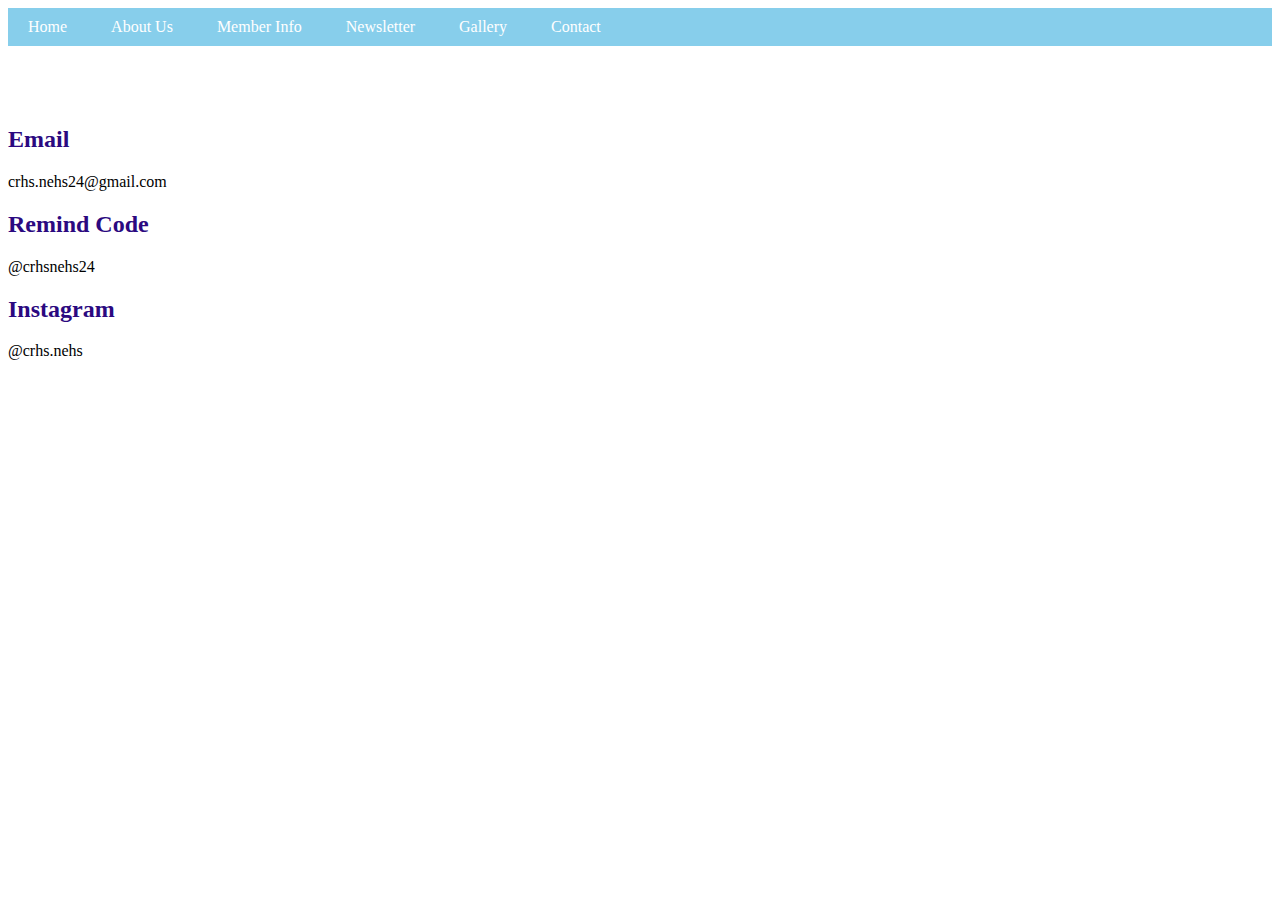
<file: Contact.html>
<!DOCTYPE html>
<html>

<head>
  <meta charset="utf-8">
  <meta name="viewport" content="width=device-width">
  <title>CRHS NEHS</title>
  <link href="style.css" rel="stylesheet" type="text/css" />
</head>
  
  <nav class="navbar">
    <ul>
      <li><a href="./index.html">Home</a></li>
      <li>
        <a href="./AboutUs.html">About Us</a>
        <ul>
          <li><a href="./Officers.html">Officers</a></li>
          <li><a href="./Our Impact.html">Our Impact</a></li>
        </ul>
      </li>
      <li>
        <a href="#">Member Info</a>
        <ul>
          <li><a href="./Forms.html">Forms</a></li>
          <li><a href="./Events-Hours.html">Events & Credits</a></li>
          <li><a href="./ScholarshipsOpp.html">Scholarship/Writing Competitions</a></li>
        </ul>
      </li>
      <li><a href="./Newsletter.html">Newsletter</a></li>
      <li><a href="./Gallery.html">Gallery</a></li>
      <li><a href="./Contact.html">Contact</a></li>
    </ul>
  </nav>
  

  
<h1>
  Contact 
  <script src="script.js"></script>
</h1>
<h2> Email</h2>
<p>crhs.nehs24@gmail.com </p>
<h2>Remind Code</h2>
<p>@crhsnehs24 </p>
<h2>Instagram </h2>
<p>@crhs.nehs</p>

  

</html>
</file>
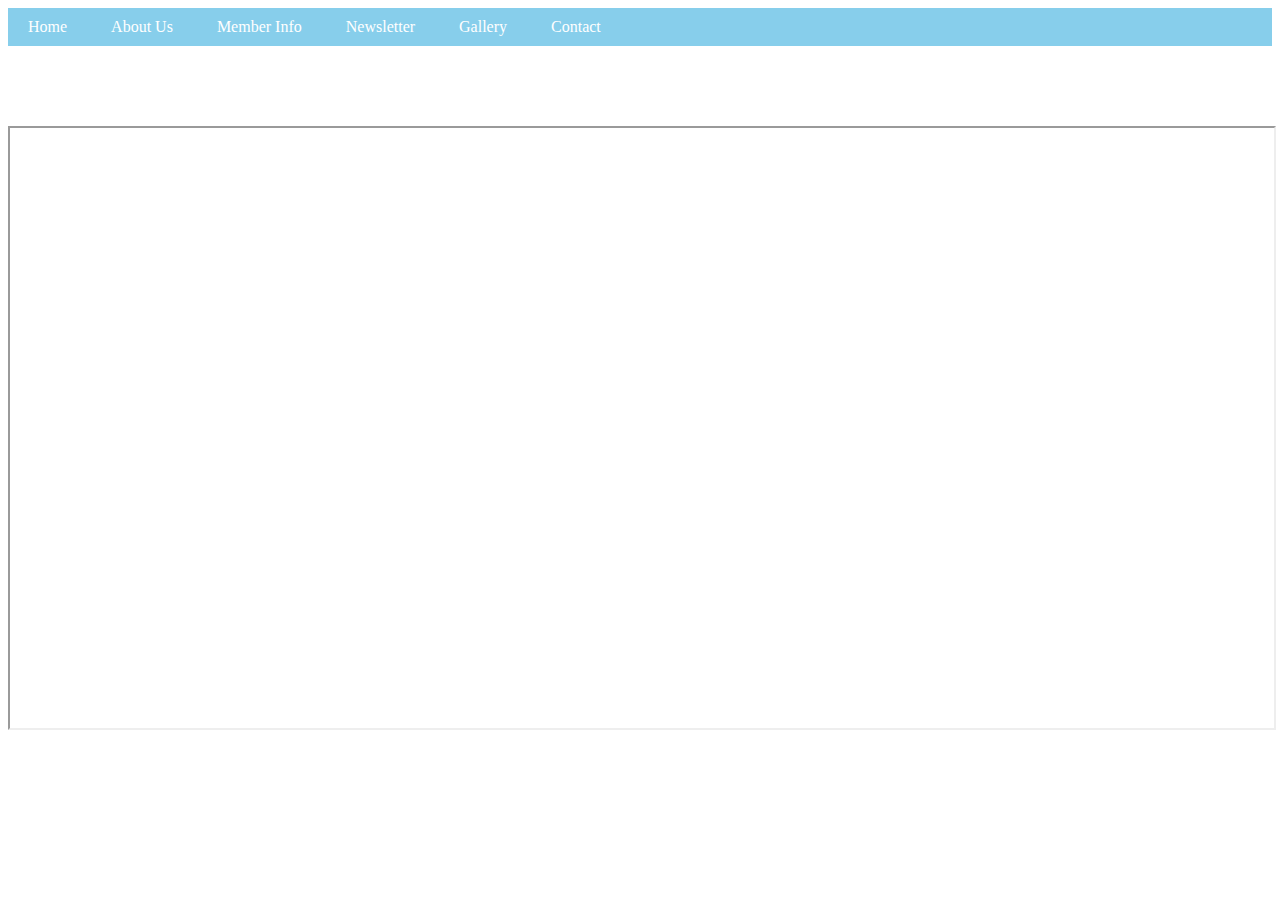
<file: Events-Hours.html>
<!DOCTYPE html>
<html>

<head>
  <meta charset="utf-8">
  <meta name="viewport" content="width=device-width">
  <title>CRHS NEHS</title>
  <link href="style.css" rel="stylesheet" type="text/css" />
</head>
  
  <nav class="navbar">
    <ul>
      <li><a href="./index.html">Home</a></li>
      <li>
        <a href="./AboutUs.html">About Us</a>
        <ul>
          <li><a href="./Officers.html">Officers</a></li>
          <li><a href="./Our Impact.html">Our Impact</a></li>
        </ul>
      </li>
      <li>
        <a href="#">Member Info</a>
        <ul>
          <li><a href="./Forms.html">Forms</a></li>
          <li><a href="./Events-Hours.html">Events & Credits</a></li>
          <li><a href="./ScholarshipsOpp.html">Scholarship/Writing Competitions</a></li>
        </ul>
      </li>
      <li><a href="./Newsletter.html">Newsletter</a></li>
      <li><a href="./Gallery.html">Gallery</a></li>
      <li><a href="./Contact.html">Contact</a></li>
    </ul>
  </nav>
  

  
<h1>
  Upcoming Events and Member Credits
  <script src="script.js"></script>
</h1>
<h2> </h2>
  <iframe src="https://docs.google.com/spreadsheets/d/1nRlvMMZT1smaPIK3tdo_2LIBEUm-VzvwPthVspa8p0M/pubhtml?gid=0&amp;single=true&amp;widget=true&amp;headers=false"width=100% height= 600></iframe>
  

  

</html>
</file>
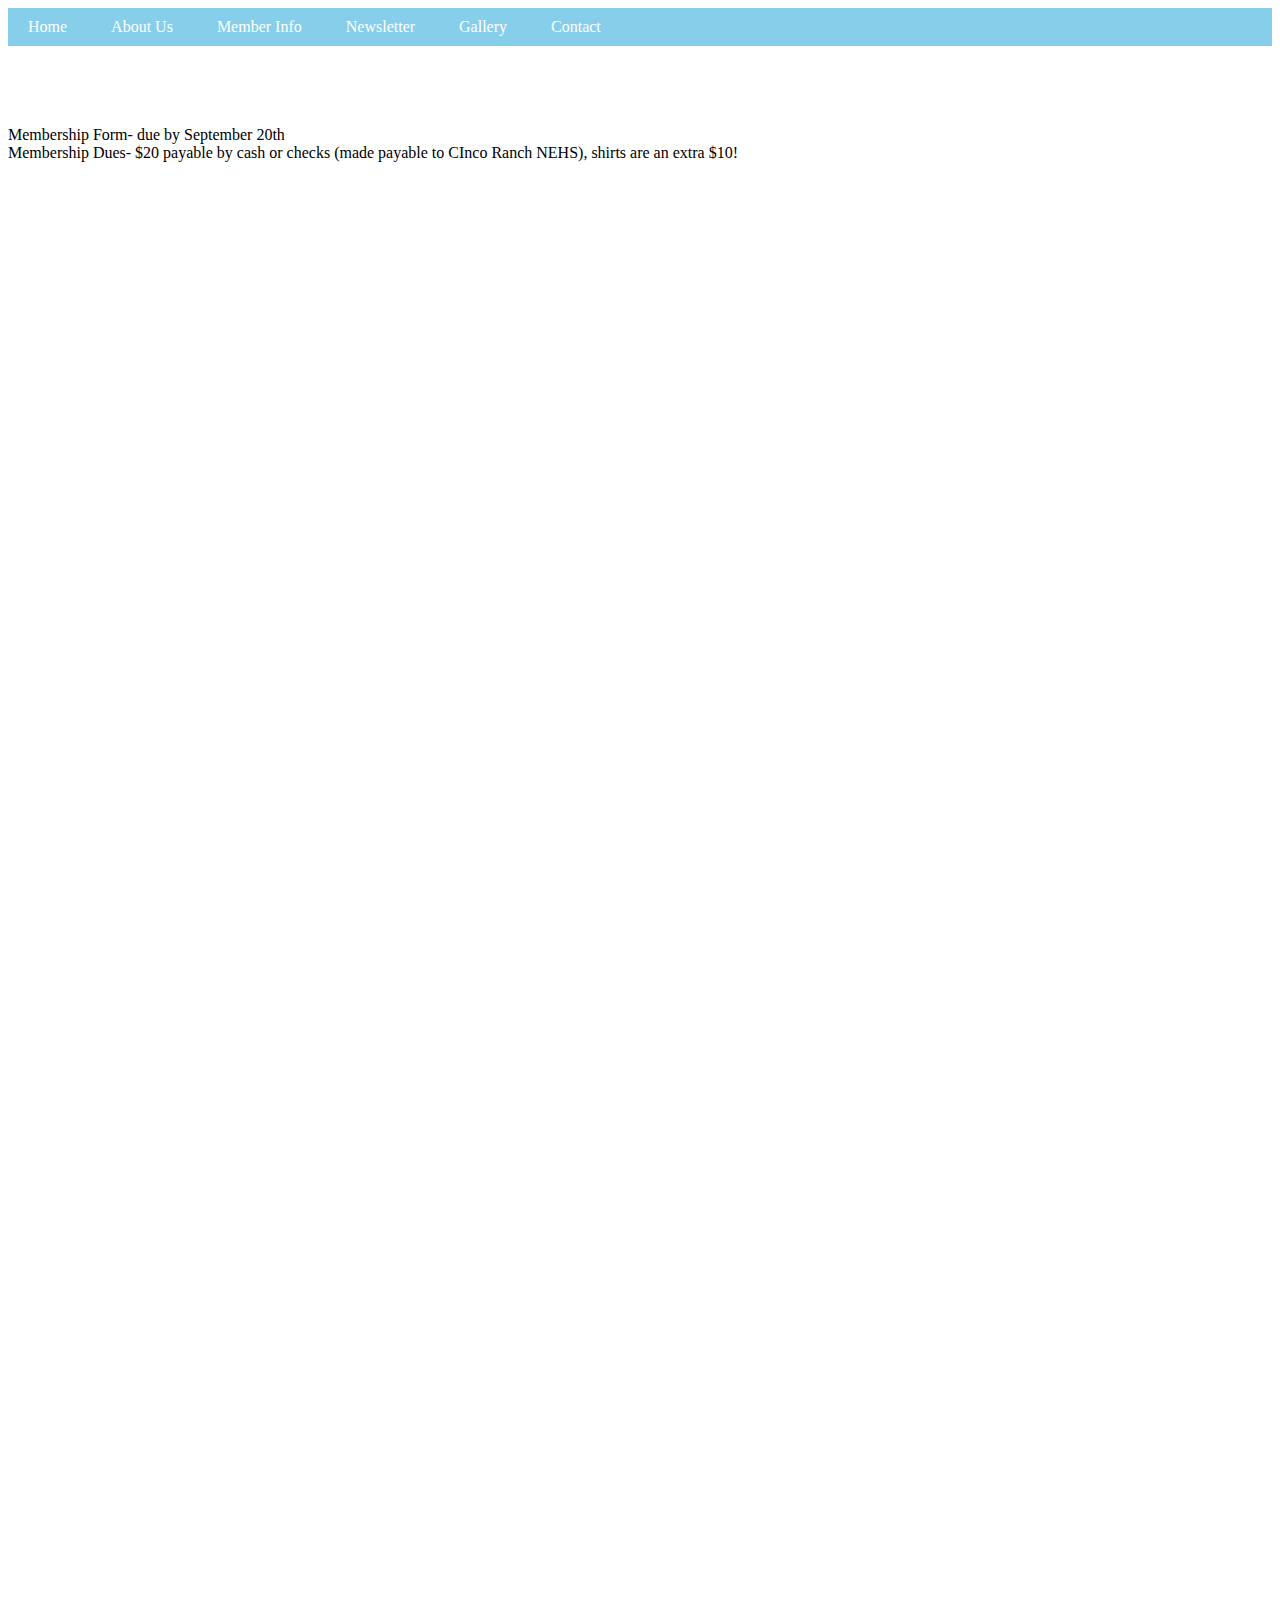
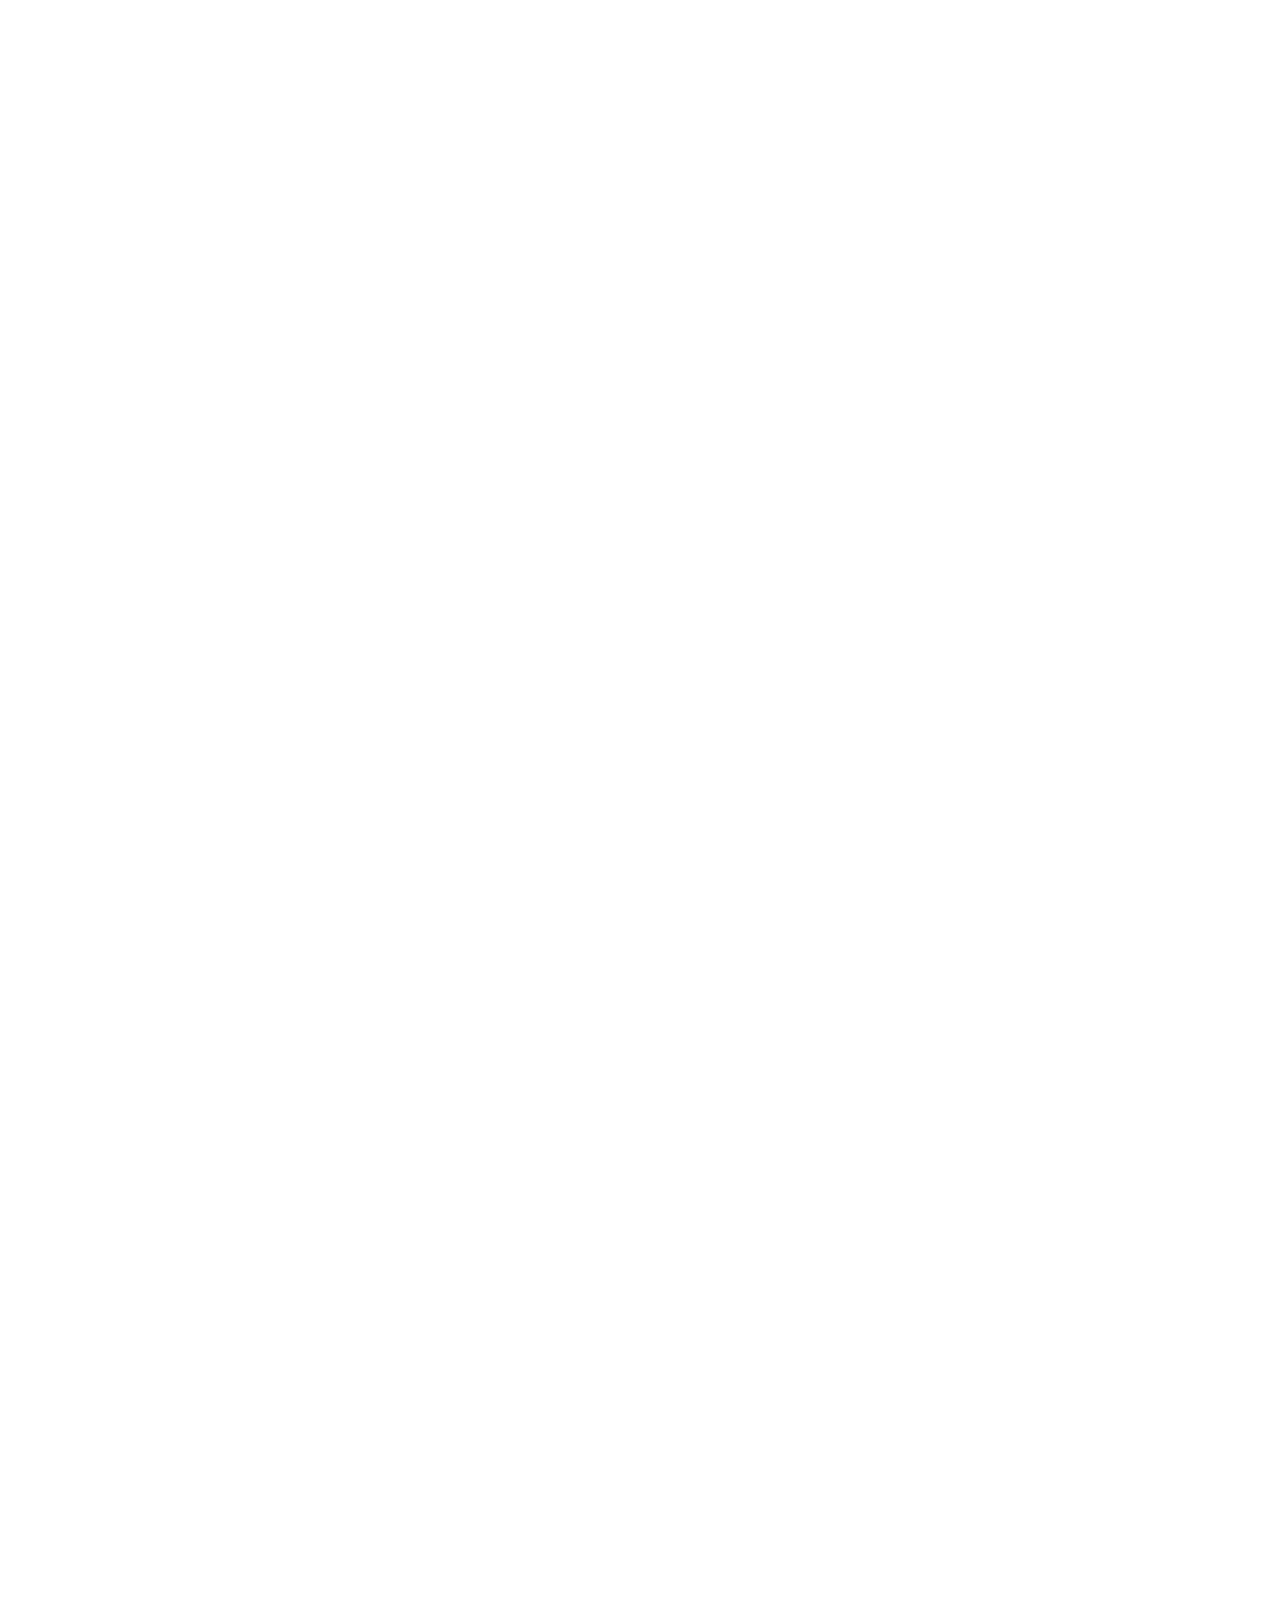
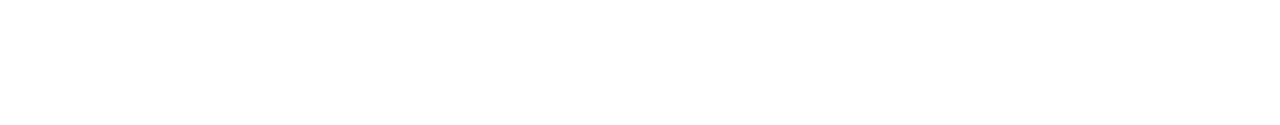
<file: Forms.html>
<!DOCTYPE html>
<html>

<head>
  <meta charset="utf-8">
  <meta name="viewport" content="width=device-width">
  <title>CRHS NEHS</title>
  <link href="style.css" rel="stylesheet" type="text/css" />
</head>

  <nav class="navbar">
    <ul>
      <li><a href="./index.html">Home</a></li>
      <li>
        <a href="./AboutUs.html">About Us</a>
        <ul>
          <li><a href="./Officers.html">Officers</a></li>
          <li><a href="./Our-Impact.html">Our Impact</a></li>
        </ul>
      </li>
      <li>
        <a href="#">Member Info</a>
        <ul>
          <li><a href="./Forms.html">Forms</a></li>
          <li><a href="./Events-Hours.html">Events & Credits</a></li>
          <li><a href="./ScholarshipsOpp.html">Scholarship/Writing Competitions</a></li>
        </ul>
      </li>
      <li><a href="./Newsletter.html">Newsletter</a></li>
      <li><a href="./Gallery.html">Gallery</a></li>
      <li><a href="./Contact.html">Contact</a></li>
    </ul>
  </nav>
  
  
  
<h1>
  Forms
  <script src="script.js"></script>
</h1>
<p>Membership Form- due by September 20th <br>
Membership Dues- $20 payable by cash or checks (made payable to CInco Ranch NEHS), shirts are an extra $10!</p>
  <iframe src="https://docs.google.com/forms/d/e/1FAIpQLSe_oIjmp-tHO24iXH0gJ_CCO_5vyZSYB8IQdUkLkSm9xhZoJQ/viewform?embedded=true" width="640" height="1657" frameborder="0" marginheight="0" marginwidth="0">Loading…</iframe>
  <iframe src="https://docs.google.com/forms/d/e/1FAIpQLSdN-dVrtzwUqQ3jcCiW8XJsh18XC97y_SEXlS2Tv2HhDnsYxA/viewform?embedded=true" width="640" height="1482" frameborder="0" marginheight="0" marginwidth="0">Loading…</iframe>

</html>
</file>
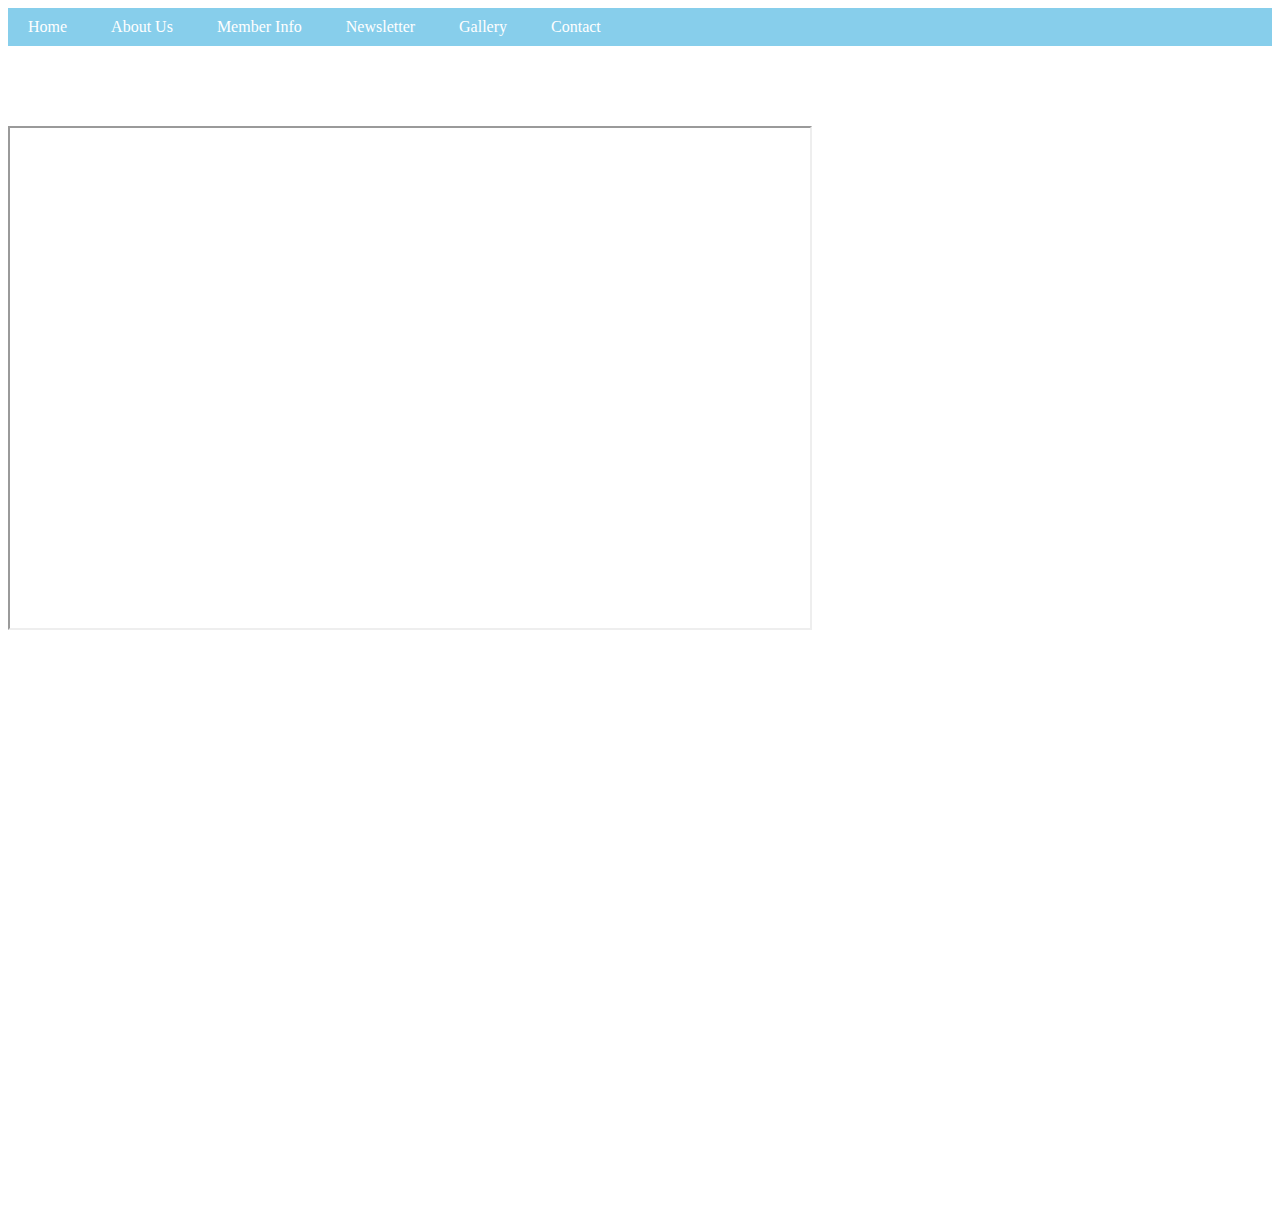
<file: Newsletter.html>
<!DOCTYPE html>
<html>

<head>
  <meta charset="utf-8">
  <meta name="viewport" content="width=device-width">
  <title>CRHS NEHS</title>
  <link href="style.css" rel="stylesheet" type="text/css" />
</head>

  <nav class="navbar">
    <ul>
      <li><a href="./index.html">Home</a></li>
      <li>
        <a href="./AboutUs.html">About Us</a>
        <ul>
          <li><a href="./Officers.html">Officers</a></li>
          <li><a href="./Our-Impact.html">Our Impact</a></li>
        </ul>
      </li>
      <li>
        <a href="#">Member Info</a>
        <ul>
          <li><a href="./Forms.html">Forms</a></li>
          <li><a href="./Events-Hours.html">Events & Credits</a></li>
          <li><a href="./ScholarshipsOpp.html">Scholarship/Writing Competitions</a></li>
        </ul>
      </li>
      <li><a href="./Newsletter.html">Newsletter</a></li>
      <li><a href="./Gallery.html">Gallery</a></li>
      <li><a href="./Contact.html">Contact</a></li>
    </ul>
  </nav>
  
<h1>
  Monthly Newsletter
  <script src="script.js"></script>
</h1>
<h2> </h2>

  <iframe class="pdf" 
    src=
  "https://flgr.sh/txtfssLr_pdf?_ga=2.13881086.872138817.1722457733-1899891256.1722457733"
  width="800" height="500">
  </iframe>
  <iframe src="https://docs.google.com/presentation/d/e/2PACX-1vTWicdeYlxte003TVWDU5oKUBU-hbO9_AionsDNYgPTWaGfUUjNvnpzDi57GR-Vh4Zx_hENuzxVEHrL/embed?start=false&loop=false&delayms=3000" 
    frameborder="0" width="960" height="569" allowfullscreen="true" mozallowfullscreen="true" webkitallowfullscreen="true"></iframe>

</html>
</file>
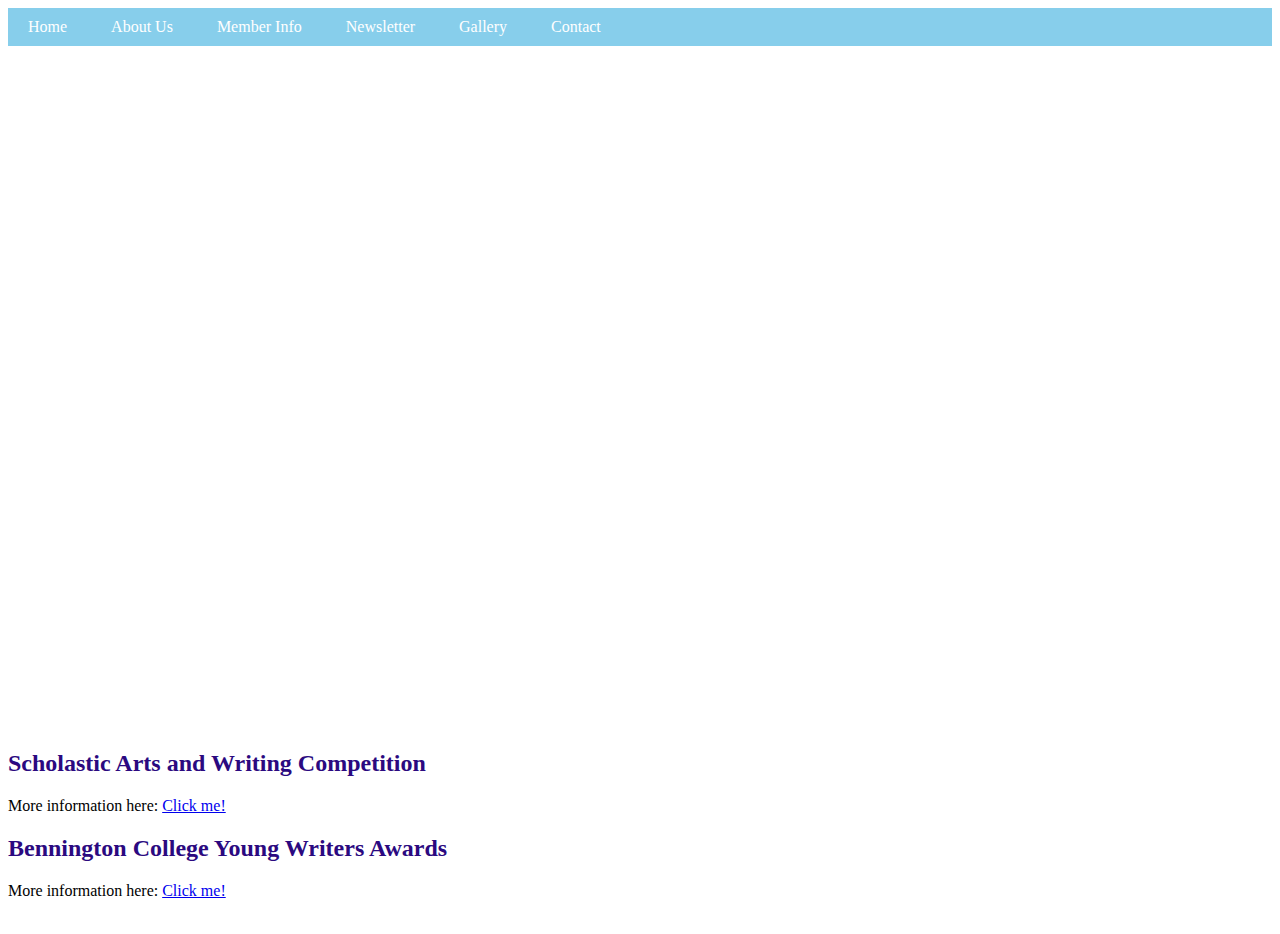
<file: ScholarshipsOpp.html>
<!DOCTYPE html>
<html>

<head>
  <meta charset="utf-8">
  <meta name="viewport" content="width=device-width">
  <title>CRHS NEHS</title>
  <link href="style.css" rel="stylesheet" type="text/css" />
  
</head>

  <nav class="navbar">
    <ul>
      <li><a href="./index.html">Home</a></li>
      <li>
        <a href="./AboutUs.html">About Us</a>
        <ul>
          <li><a href="./Officers.html">Officers</a></li>
          <li><a href="./Our-Impact.html">Our Impact</a></li>
        </ul>
      </li>
      <li>
        <a href="#">Member Info</a>
        <ul>
          <li><a href="./Forms.html">Forms</a></li>
          <li><a href="./Events-Hours.html">Events & Credits</a></li>
          <li><a href="./ScholarshipsOpp.html">Scholarship/Writing Competitions</a></li>
        </ul>
      </li>
      <li><a href="./Newsletter.html">Newsletter</a></li>
      <li><a href="./Gallery.html">Gallery</a></li>
      <li><a href="./Contact.html">Contact</a></li>
    </ul>
  </nav>
  
<h1>
  Scholarships and Writing Competitions 
  <script src="script.js"></script>
</h1>

  <iframe src="https://calendar.google.com/calendar/embed?src=ae1bd70643f42a70240c3c8e5223a144cade2766e53abfcc39c77e06dfa07c4a%40group.calendar.google.com&ctz=America%2FChicago" style="border: 0" width="800" height="600" frameborder="0" scrolling="no"></iframe>

  <h2>Scholastic Arts and Writing Competition </h2>
  <p> More information here: <a href="https://www.artandwriting.org/"> Click me! </a> </p>
  <h2>Bennington College Young Writers Awards </h2>
  <p> More information here: <a href="https://www.bennington.edu/events/young-writers-awards"> Click me! </a> </p>
<br> 

  
</html>
</file>
<file: style.css>
html {
  height: 100%;
  width: 100%;
}

#banner {
  background-image: url("https://www.collegemagazine.com/wp-content/uploads/2022/02/alfons-morales-YLSwjSy7stw-unsplash-768x450.jpg");
  background-size: cover;
  background-position: bottom center;
  height: 700px;
  width: 100%;
}

#banner .content h1 {
  border: 3px solid white;
  position: relative;
  top: 50px;
  width: 400px;
  margin: 0 auto;
}

h1{font-family: "Garamond", serif; color: white}
h2{font-family: "Garamond", serif; color: #2b0980}
p{font-family: "Cambria", serif;}

.navbar {
  background-color: #333;
  position: relative;
  z-index: 999;
}

.navbar {
  background-color: #333;
  position: relative;
  z-index: 999;
}

.navbar ul {
  list-style-type: none;
  margin: 0;
  padding: 0;
  background: skyblue;
}

.navbar li {
  display: inline-block;
}

.navbar li a {
  color: white;
  display: block;
  padding: 10px 20px;
  text-decoration: none;
}

/* Style the dropdown menu */
.navbar ul ul {
  position: absolute;
  top: 100%;
  display: none;
}

.navbar ul ul li {
  display: block;
}

.navbar li:hover ul {
  display: block;
}

/* Change the background color of dropdown links on hover */
.navbar ul ul li a:hover {
  background-color: #555;
}

.gallery-container {
  display: grid;
  grid-template-columns: repeat(auto-fit, minmax(200px, 1fr));
  gap: 10px;
}

img {
  padding: 0;
  display: block;
  margin: 0 auto;
  max-height: 100%;
  max-width: 100%;
}
</file>
